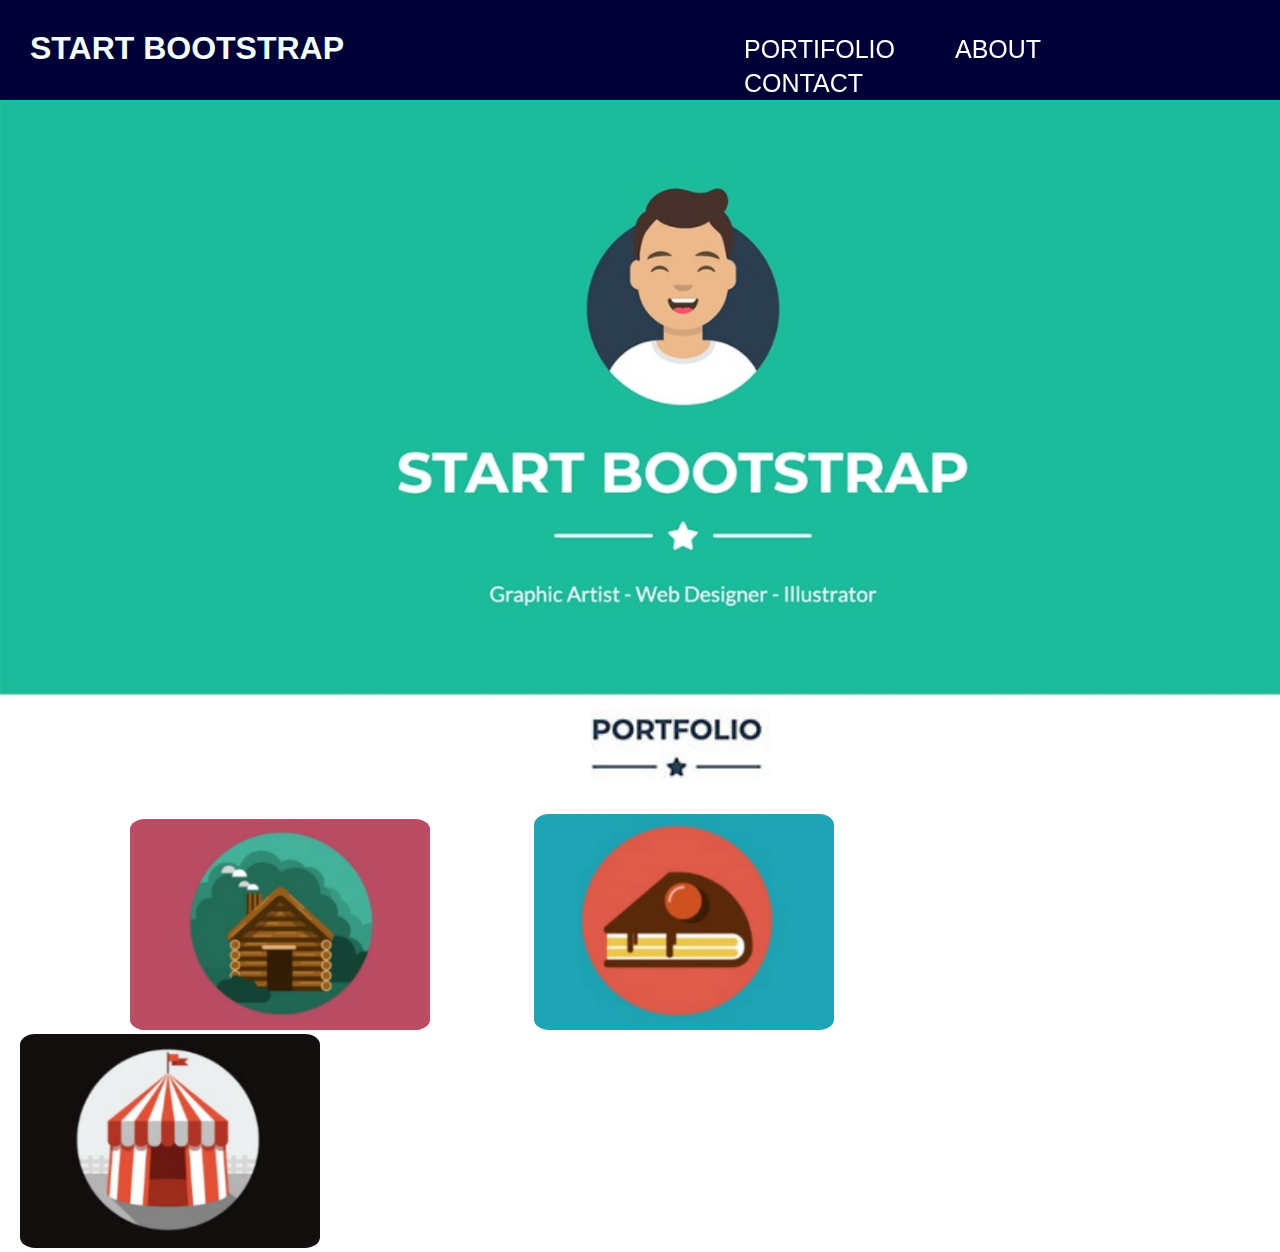
<file: index.html>
<!DOCTYPE html>
<html>
    <head>
        <title>Freelancer-Start Bootstrap Theme</title>
        <meta charset="utf-8"> 
        <link rel="stylesheet" href="estilos.css">
     
    </head>
    <body>
        <header>
            <div id="bloco1">
                <h1><a id="link1" href="#">START BOOTSTRAP</h1></a>
            </div>
                <div id="bloco2">
                    <ul id="menu">
                        <li><a href="#">PORTIFOLIO</a></li>  
                        <li><a href="#">ABOUT</a></li>
                        <li><a href="#">CONTACT</a></li>
                    </ul>
                </div>
        </header>
              
                    <div id="bloco3">
                        <img src="imagem1.jpeg" width="1366" alt="start bootstrap">
                    </div>   
                    <div id="bloco4">
                        <img id="img2" src="imagem2.jpeg" alt=""></a>
                    </div>
                    <div id="bloco5">
                        <a href="pagina-imagem3.html" target="_blanc"><img id="img3" src="imagem3.jpeg" alt="" width="300px"></a>
                        <a href="#"><img id="img4" src="imagem4.jpeg" alt="" width="300px"></a>
                        <a href="#"><img id="img5" src="imagem5.jpeg" alt="" width="300px"></a>
                    </div>
        

                    

    </body>
</html>
</file>
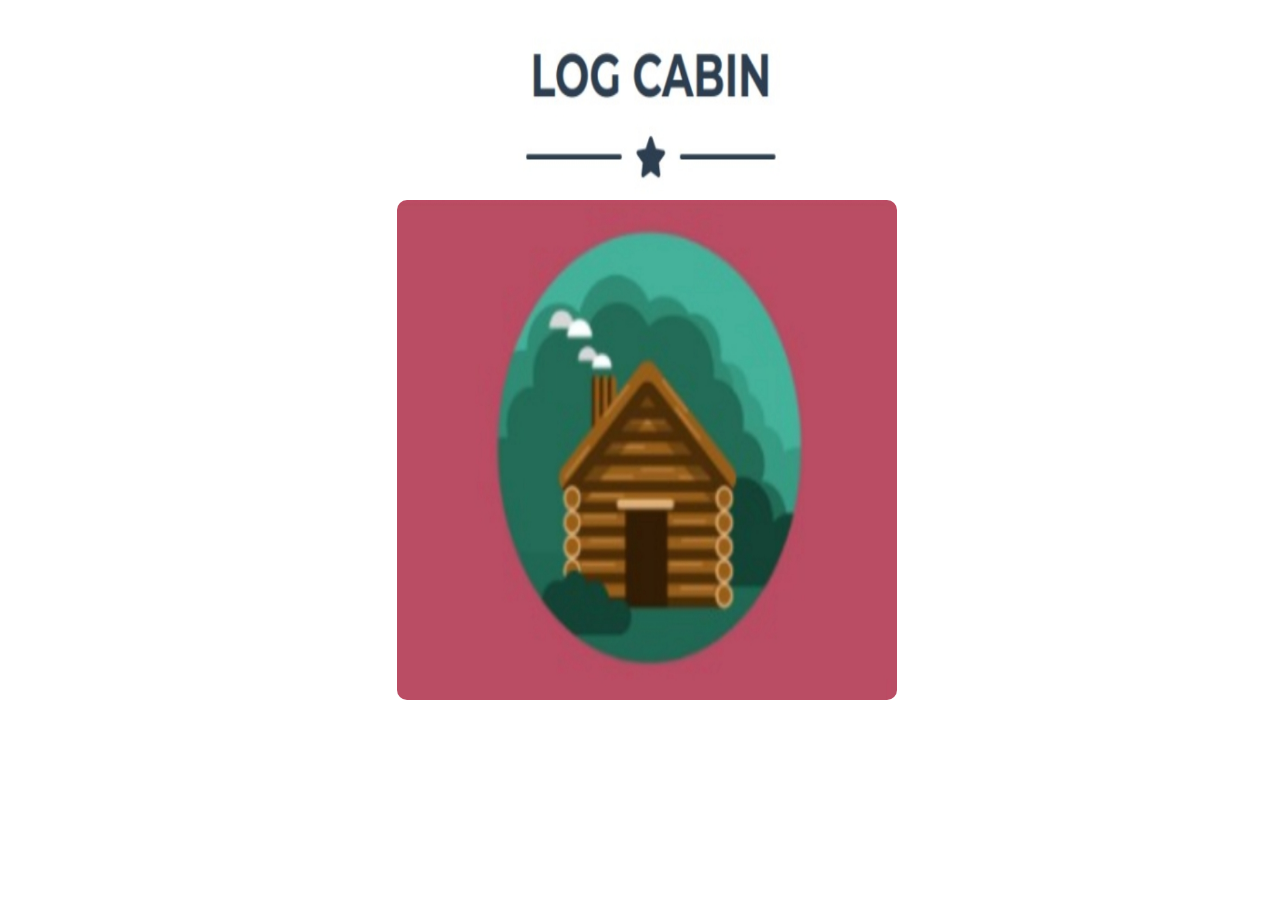
<file: pagina-imagem3.html>
<!DOCTYPE html>
<html>
    <head>
        <title>Freelancer-Start Bootstrap Theme</title>
        <meta charset="utf-8"> 
        <link rel="stylesheet" href="estilos-imagem3.css">
     
    </head>
    <body>
        <div id="bloco6">
        <img src="imagem6.jpeg" width="800px" height="200px" alt="">
        </div>
             <div id="bloco6-1">
                <img id="img3" src="imagem3.jpeg" width="500px" height="500px" alt="">
            </div>
    </body>
</file>
<file: estilos.css>
*{
    margin:0;
}

ul{
    list-style-type: none;
}

a{
    text-decoration: none;
    color: white;
    font-family: Arial, Helvetica, sans-serif;
    font: bold;
        
}

a:hover{
    color: #027754;
}

#menu li{
    float: left;
    margin-right: 60px;
    position: ;
    right: 20px;
    width: ;
    margin-top: 5px ;
    
}

#bloco1{
    background: #010138;
    height: 100px;
    width: 100%;
    display: block;
    position: fixed;
    z-index: 1;
        
}

#bloco2{
    width: 45%;
    height: 45px;
    background-color: #010138;
    top: 30px;
    right: 0;     
    position: fixed;
    float: left;
    font-family: Arial, Helvetica, sans-serif;
    font: bold;
    font-size: 25px;
    z-index: 2;
    
}

h1{
    padding: 30px;
    color: #F5FFFA;
    font: bolder;
    
}

#link1{
    color: #F5FFFA;
}

#bloco3{
    top: 100px;
    position: relative ;
}

#bloco4{
    top: 100px;
    /*width: 150px;*/
    height: 100px;
    position: relative;

}

#img2{
    width: 180px;
    margin-left: 590px;
}

#bloco5{
    top: 50px;
    position: relative;
    margin: 50px;
}

#img3{
    margin: 10px 0 0 0;
    margin-left: 80px;
    border-radius: 5%;
}

#img4{
    margin: 0 130px 0 100px;
    border-radius: 5%;
}

#img5{
    margin: 0 0 0 -30px;
    border-radius: 5%;
}
</file>
<file: estilos-imagem3.css>
*{
    margin: 0;
}

#bloco6{
    top: 0;
    left: 20%;
    position: relative;
}

#bloco6-1{
    top: 200px;
    left: 31%;
    position: absolute;
    
}   

#img3{
    border-radius: 2%;
}
</file>
